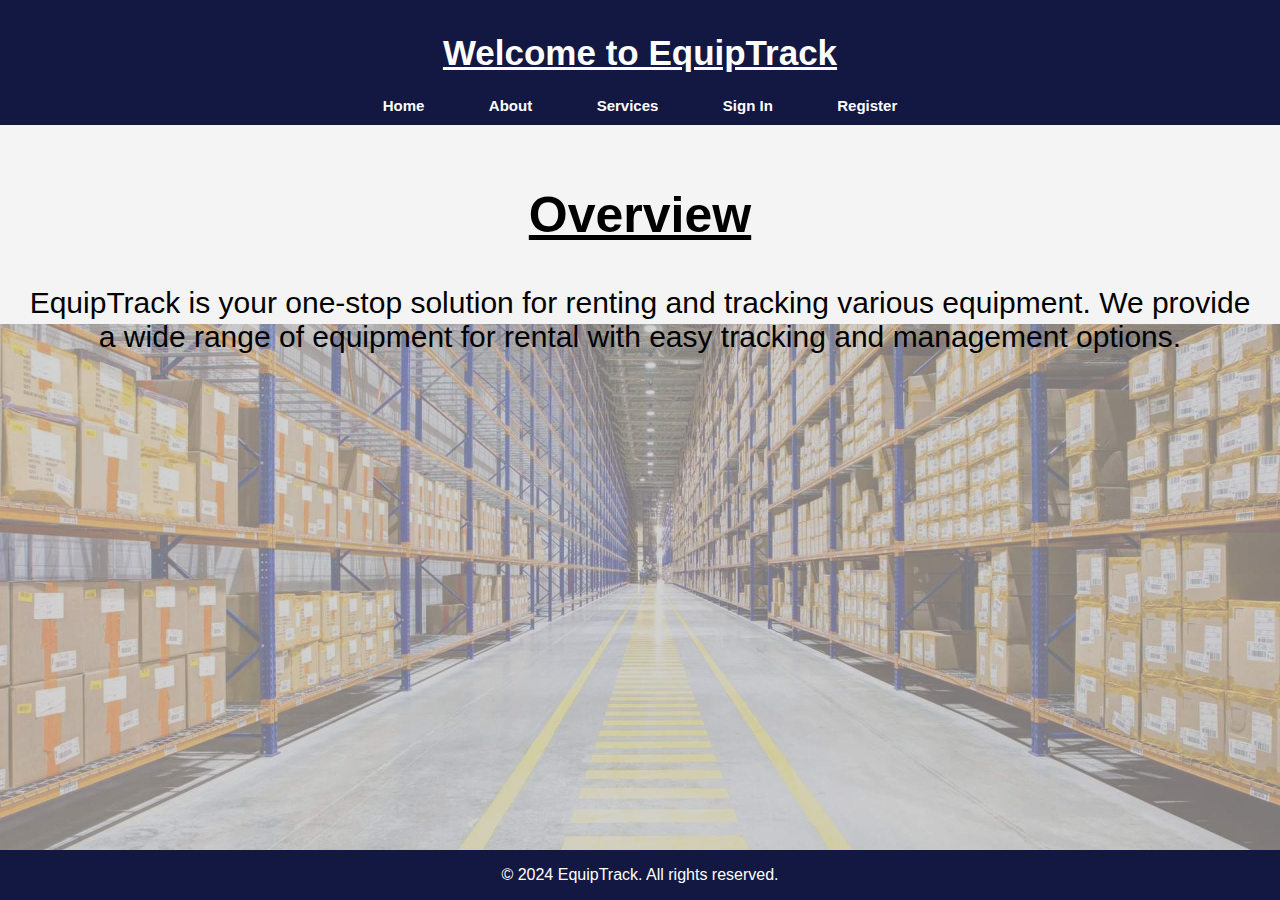
<file: index.html>
<!DOCTYPE html>
<html lang="en">
<head>
    <meta charset="UTF-8">
    <meta name="viewport" content="width=device-width, initial-scale=1.0">
    <title>EquipTrack - Home</title>
    <link rel="stylesheet" href="./styles.css">
</head>
<body>
    <img source src="./inventory.jpg" alt="">
    <div class="overlay">
        <header>
        <h1 style="font-weight: 600; font-size: 35px; text-decoration: underline;" >Welcome to EquipTrack</h1>
        <nav>
            <a href="./index.html">Home</a>
            <a href="./about.html">About</a>
            <a href="./services.html">Services</a>
            <a href="./signin.html">Sign In</a>
            <a href="./register.html">Register</a>
        </nav>
    </header>
    <main>
        <h2 style=" text-align: center; font-weight: 600; font-size: 50px; color: #000000; text-decoration: underline;">Overview</h2>
        <p style="text-align: center; justify-content: center; font-weight: 300; font-size: 30px; color: #000000;">EquipTrack is your one-stop solution for renting and tracking various equipment. We provide a wide range of equipment for rental with easy tracking and management options.</p>
    </main>
    <footer>
        <p>&copy; 2024 EquipTrack. All rights reserved.</p>
    </footer>
</body>
</html>
</file>
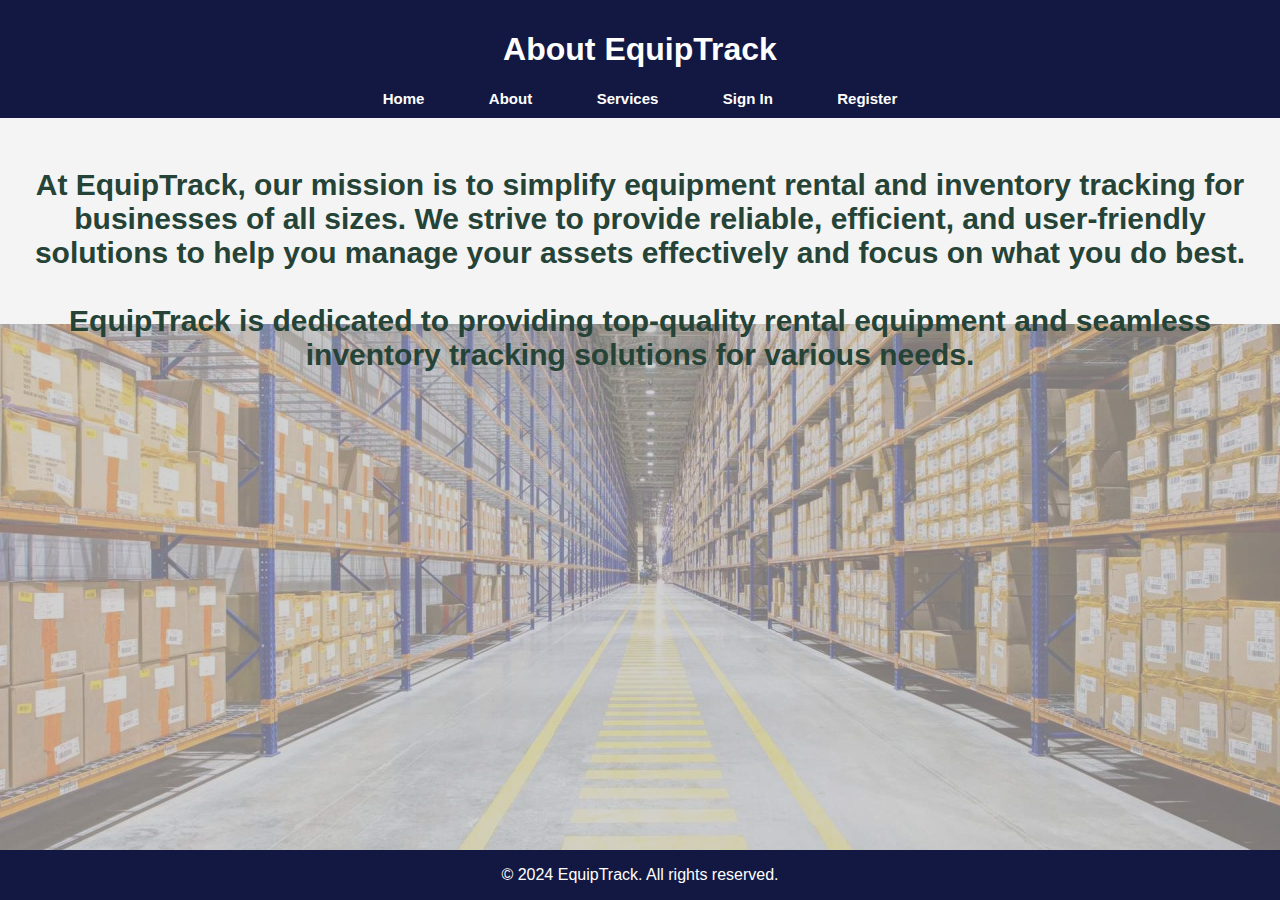
<file: about.html>
<!DOCTYPE html>
<html lang="en">
<head>
    <meta charset="UTF-8">
    <meta name="viewport" content="width=device-width, initial-scale=1.0">
    <title>EquipTrack - About</title>
    <link rel="stylesheet" href="./styles.css">
</head>
<body>
    <img source src="./inventory.jpg" alt="">
    <div class="overlay">
        <header>
        <h1>About EquipTrack</h1>
        <nav>
            <a href="./index.html">Home</a>
            <a href="./about.html">About</a>
            <a href="./services.html">Services</a>
            <a href="./signin.html">Sign In</a>
            <a href="./register.html">Register</a>
        </nav>
    </header>
    <main>
        <p style=" text-align: center; font-weight: 600; font-size: 30px; color: #254336;">At EquipTrack, our mission is to simplify equipment rental and inventory tracking for businesses of all sizes. We strive to provide reliable, efficient, and user-friendly solutions to help you manage your assets effectively and focus on what you do best.<br><br>
            EquipTrack is dedicated to providing top-quality rental equipment and seamless inventory tracking solutions for various needs.</p>
    </main>
    <footer>
        <p>&copy; 2024 EquipTrack. All rights reserved.</p>
    </footer>
</body>
</html>
</file>
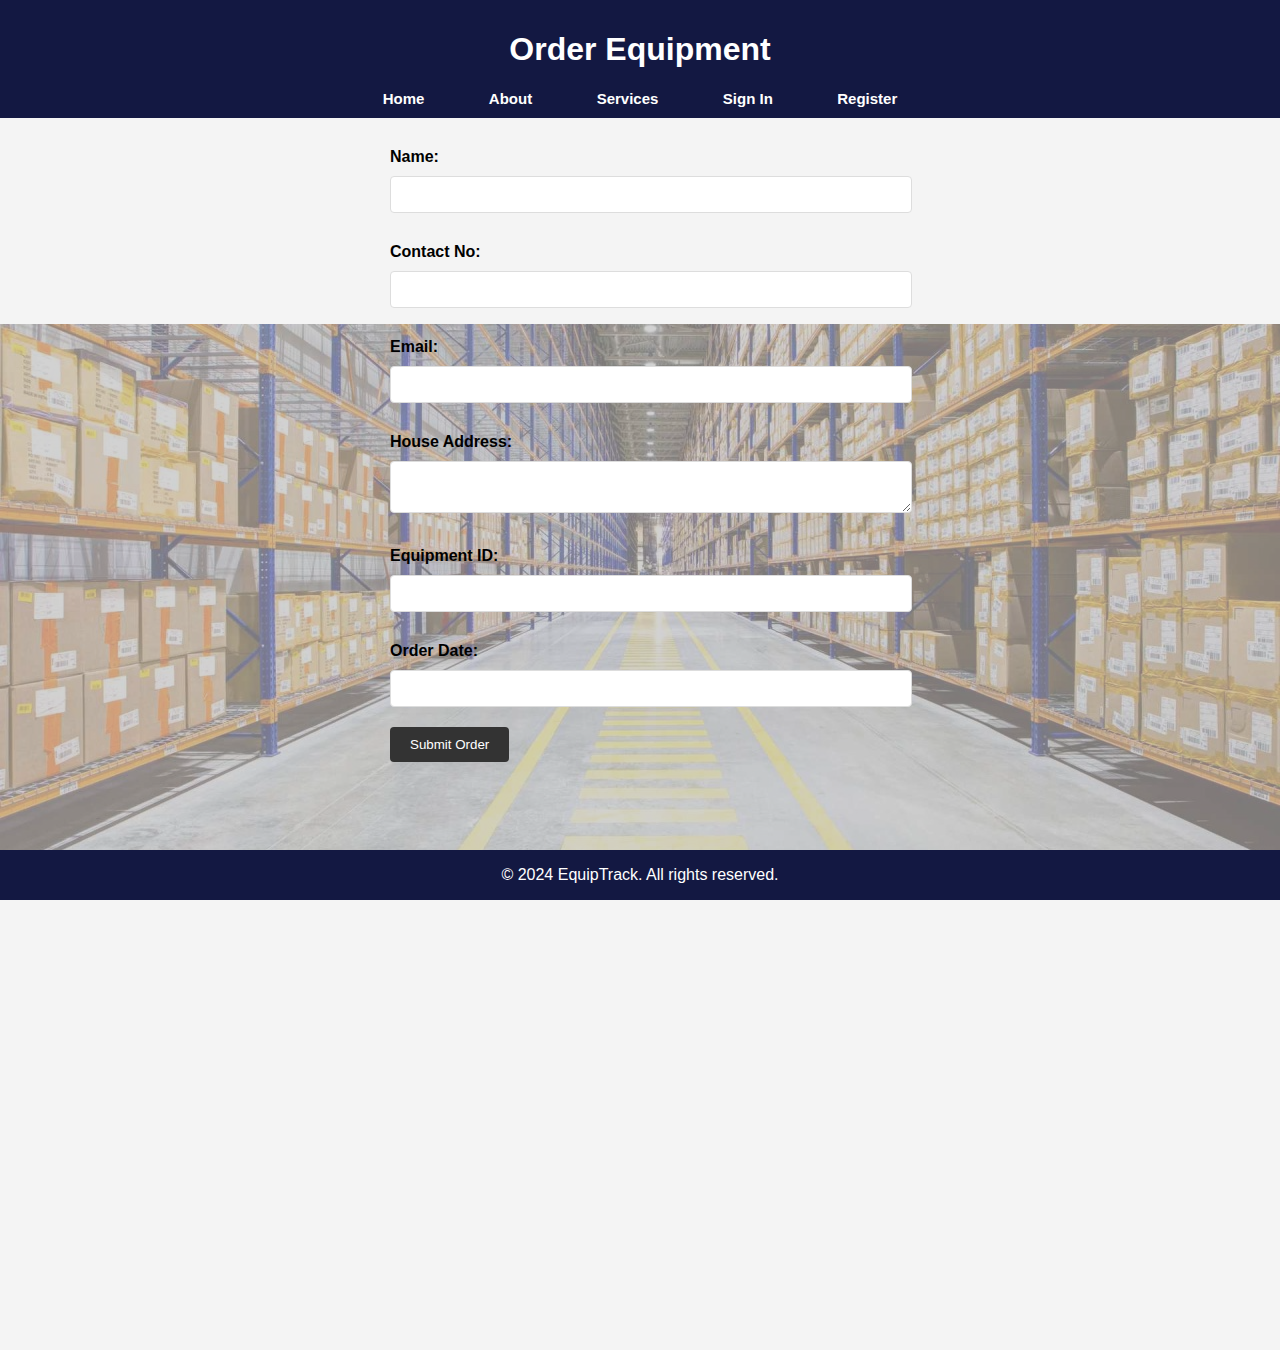
<file: order.html>
<!DOCTYPE html>
<html lang="en">
<head>
    <meta charset="UTF-8">
    <meta name="viewport" content="width=device-width, initial-scale=1.0">
    <title>EquipTrack - Order</title>
    <link rel="stylesheet" href="./styles.css">
    <style>
        body{
            overflow-y:scroll;
            height:150vh;
        }
        ::-webkit-scrollbar{
            width: 15px;
        }
        ::-webkit-scrollbar-track{
            background: #e4e4e4 ;
        }
        ::-webkit-scrollbar-thumb{
            background:rgb(117, 117, 117);
        }
    </style>
        
</head>
<body>
    <div class="img1" styles="height=150vh">
        <img source src="./inventory.jpg" alt="" >
    </div>
    <div class="overlay">
        <header>
        <h1>Order Equipment</h1>
        <nav>
            <a href="./index.html">Home</a>
            <a href="./about.html">About</a>
            <a href="./services.html">Services</a>
            <a href="./signin.html">Sign In</a>
            <a href="./register.html">Register</a>
        </nav>
    </header>
    <main>
        <form  action="./order.php" method="POST">
            <label for="customer_name">Name:</label>
            <input type="text" id="customer_name" name="customer_name" required>
            
            <label for="contact_no">Contact No:</label>
            <input type="text" id="contact_no" name="contact_no" required>
            
            <label for="email">Email:</label>
            <input type="text" id="email" name="email" required>
            
            <label for="house_address">House Address:</label>
            <textarea id="house_address" name="house_address" required></textarea>

            <label for="equipment_id">Equipment ID:</label>
            <input type="text" id="equipment_id" name="equipment_id" required>

            <label for="order_date">Order Date:</label>
            <input type="text" id="order_date" name="order_date" required>
            
            <button type="submit">Submit Order</button>
        </form>
        
    </main>
    <footer>
        <p>&copy; 2024 EquipTrack. All rights reserved.</p>
    </footer>
</body>
</html>
</file>
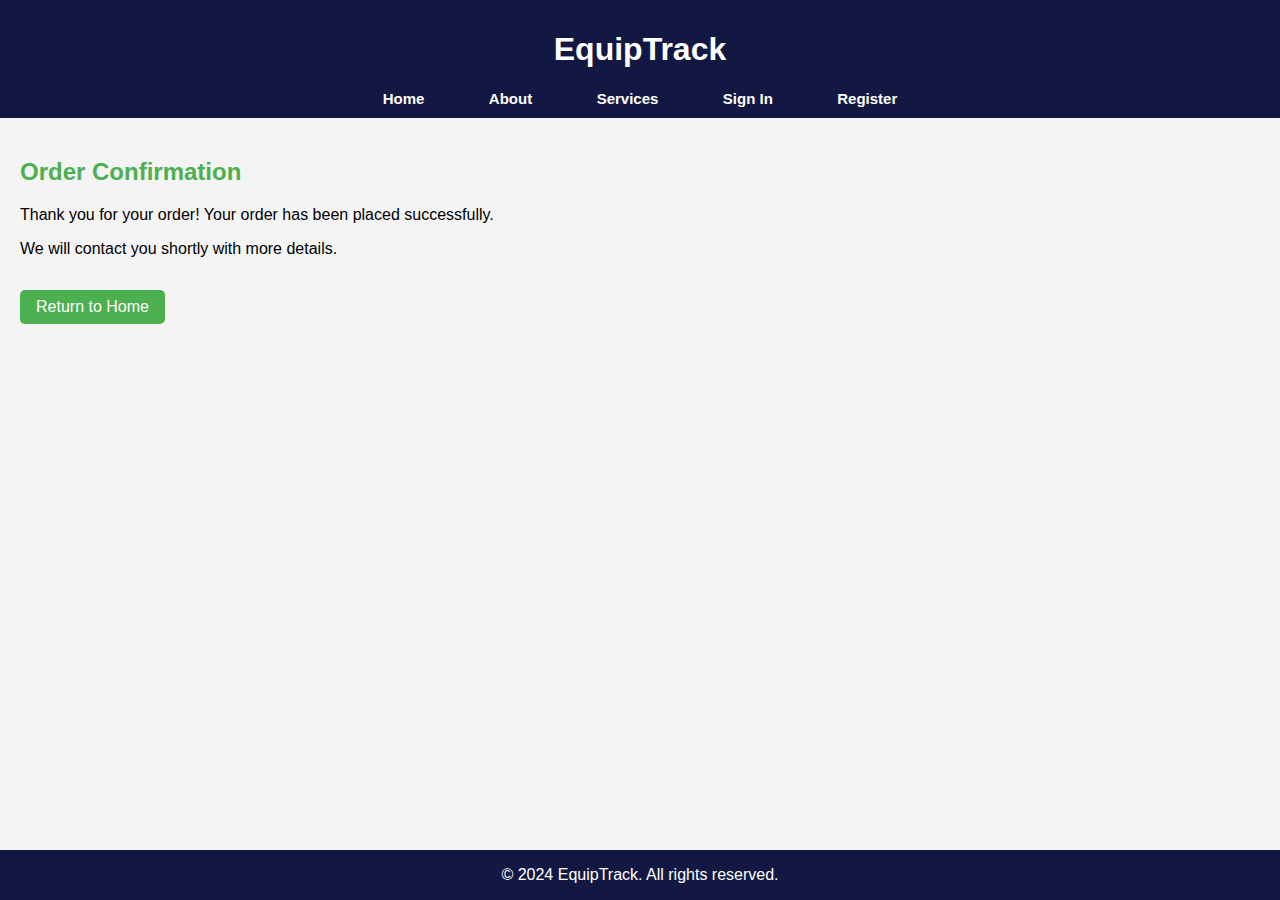
<file: order_confirmation.html>
<!DOCTYPE html>
<html lang="en">
<head>
    <meta charset="UTF-8">
    <meta name="viewport" content="width=device-width, initial-scale=1.0">
    <title>EquipTrack - Order Confirmation</title>
    <link rel="stylesheet" href="./styles.css">
</head>
<body>
    <header>
        <h1>EquipTrack</h1>
        <nav>
            <a href="./index.html">Home</a>
            <a href="./about.html">About</a>
            <a href="./services.html">Services</a>
            <a href="./signin.html">Sign In</a>
            <a href="./register.html">Register</a>
        </nav>
    </header>
    <main class="confirmation">
        <h2>Order Confirmation</h2>
        <p>Thank you for your order! Your order has been placed successfully.</p>
        <p>We will contact you shortly with more details.</p>
        <a href="./index.html" class="button">Return to Home</a>
    </main>
    <footer>
        <p>&copy; 2024 EquipTrack. All rights reserved.</p>
    </footer>
</body>
</html>
</file>
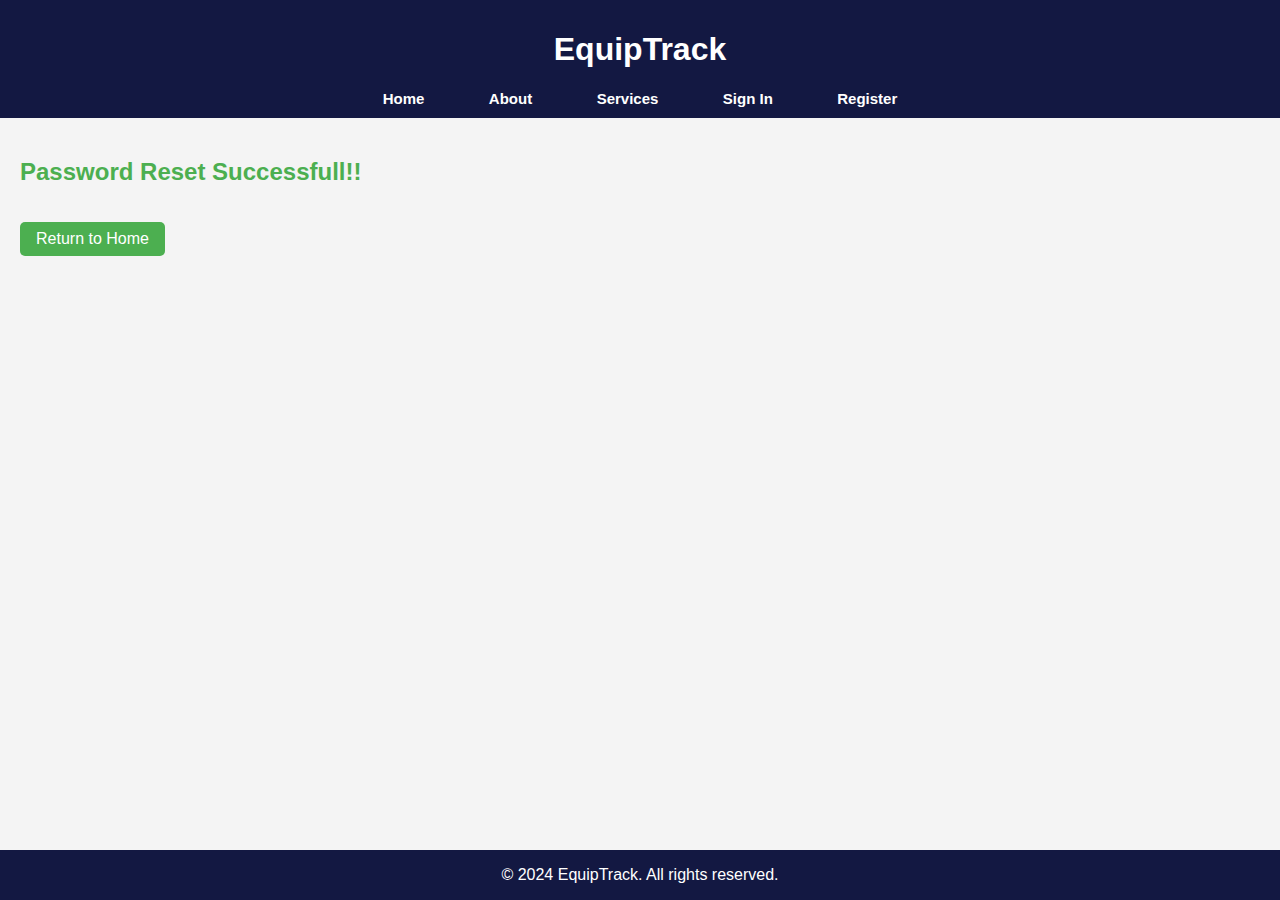
<file: password_reset_confirmation.html>
<!DOCTYPE html>
<html lang="en">
<head>
    <meta charset="UTF-8">
    <meta name="viewport" content="width=device-width, initial-scale=1.0">
    <title>EquipTrack - Password Registration Confirmation</title>
    <link rel="stylesheet" href="./styles.css">
</head>
<body>
    <header>
        <h1>EquipTrack</h1>
        <nav>
            <a href="./index.html">Home</a>
            <a href="./about.html">About</a>
            <a href="./services.html">Services</a>
            <a href="./signin.html">Sign In</a>
            <a href="./register.html">Register</a>
        </nav>
    </header>
    <main class="confirmation">
        <h2>Password Reset Successfull!!</h2>
        
        <a href="./index.html" class="button">Return to Home</a>
    </main>
    <footer>
        <p>&copy; 2024 EquipTrack. All rights reserved.</p>
    </footer>
</body>
</html>
</file>
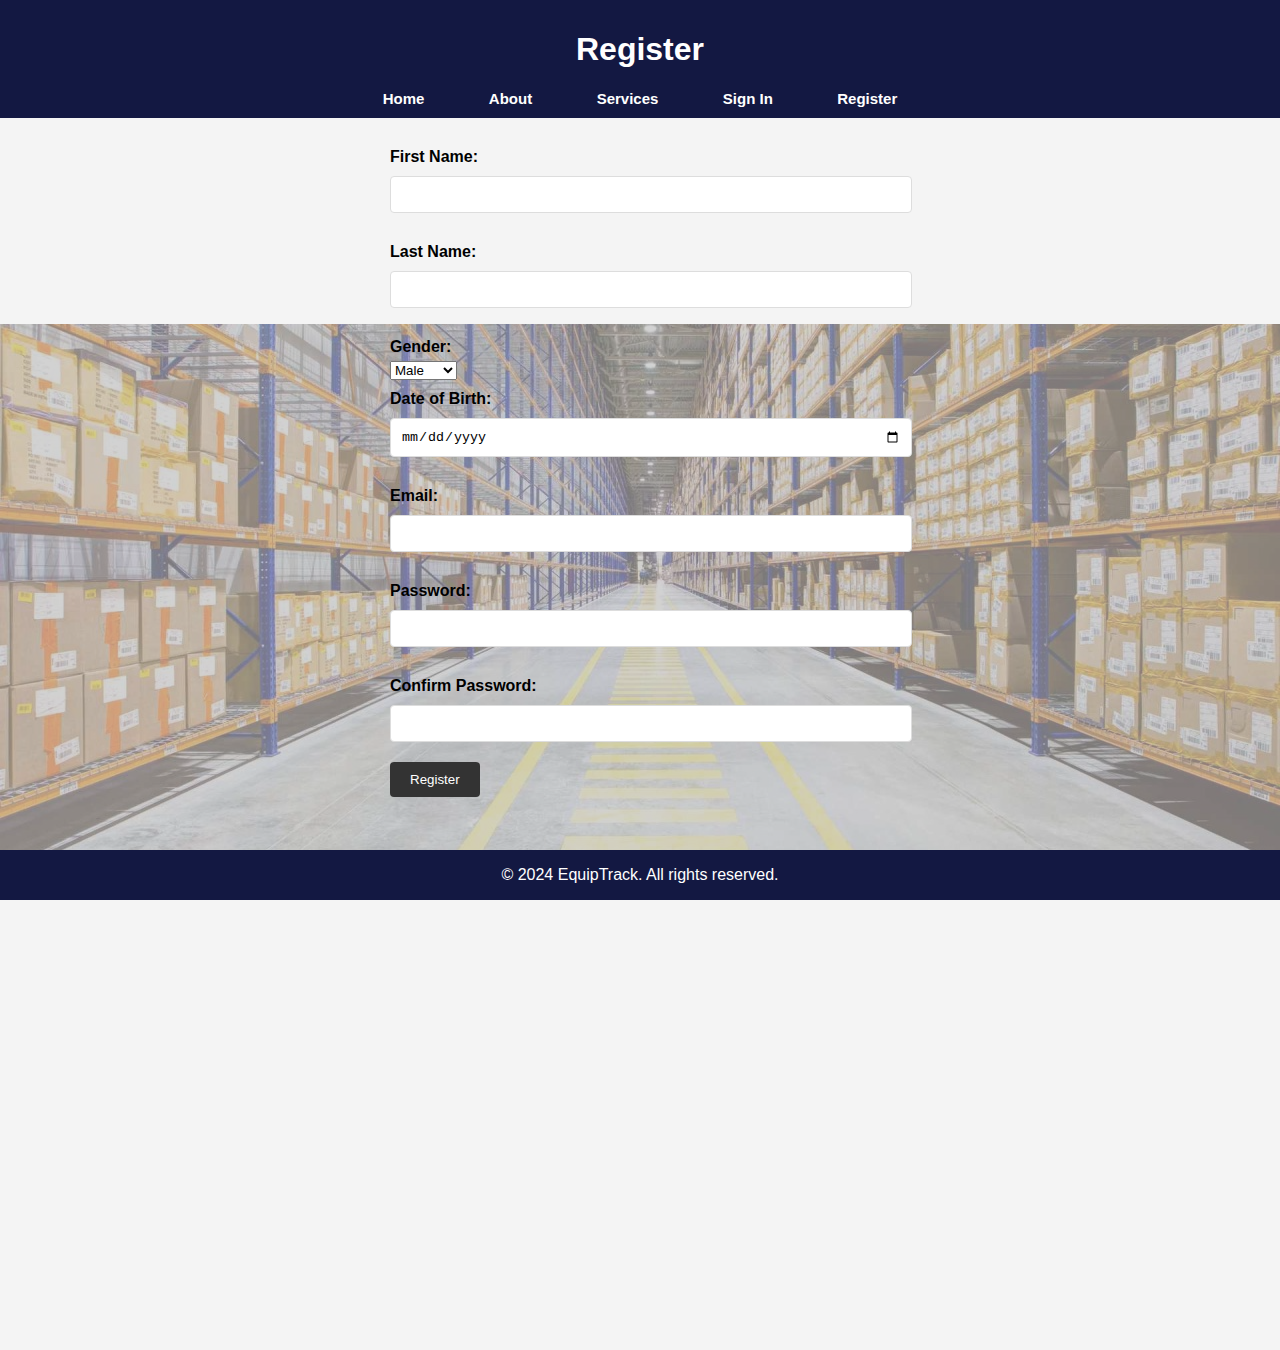
<file: register.html>
<!DOCTYPE html>
<html lang="en">
<head>
    <meta charset="UTF-8">
    <meta name="viewport" content="width=device-width, initial-scale=1.0">
    <title>EquipTrack - Register</title>
    <link rel="stylesheet" href="./styles.css">
    <style>
        body{
            overflow-y:scroll;
            height:150vh;
            overflow-x: unset;
        }
        ::-webkit-scrollbar{
            width: 15px;
        }
        ::-webkit-scrollbar-track{
            background: #e4e4e4 ;
        }
        ::-webkit-scrollbar-thumb{
            background:rgb(117, 117, 117);
        }
    </style>
</head>
<body>
    <div class="img1" styles="background-repeat: no-repeat;
    background-size: auto 150vh; 
    background-attachment: fixed;
    background-position: center center;">
        <img source src="./inventory.jpg" alt="" >
    </div>
    <header>
        <h1>Register</h1>
        <nav>
            <a href="./index.html">Home</a>
            <a href="./about.html">About</a>
            <a href="./services.html">Services</a>
            <a href="./signin.html">Sign In</a>
            <a href="./register.html">Register</a>
        </nav>
    </header>
    <main>
        <form action="./registration_confirmation.html" method="POST">
            <label for="first_name">First Name:</label>
            <input type="text" id="first_name" name="first_name" required>

            <label for="last_name">Last Name:</label>
            <input type="text" id="last_name" name="last_name" required>

            <label for="gender">Gender:</label>
            <select id="gender" name="gender" required>
                <option value="Male">Male</option>
                <option value="Female">Female</option>
                <option value="Other">Other</option>
            </select>

            <label for="dob">Date of Birth:</label>
            <input type="date" id="dob" name="dob" required>

            <label for="email">Email:</label>
            <input type="email" id="email" name="email" required>

            <label for="password">Password:</label>
            <input type="password" id="password" name="password" required>

            <label for="confirm_password">Confirm Password:</label>
            <input type="password" id="confirm_password" name="confirm_password" required>

            <button type="submit">Register</button>
        </form>
    </main>
    <footer>
        <p>&copy; 2024 EquipTrack. All rights reserved.</p>
    </footer>
</body>
</html>
</file>
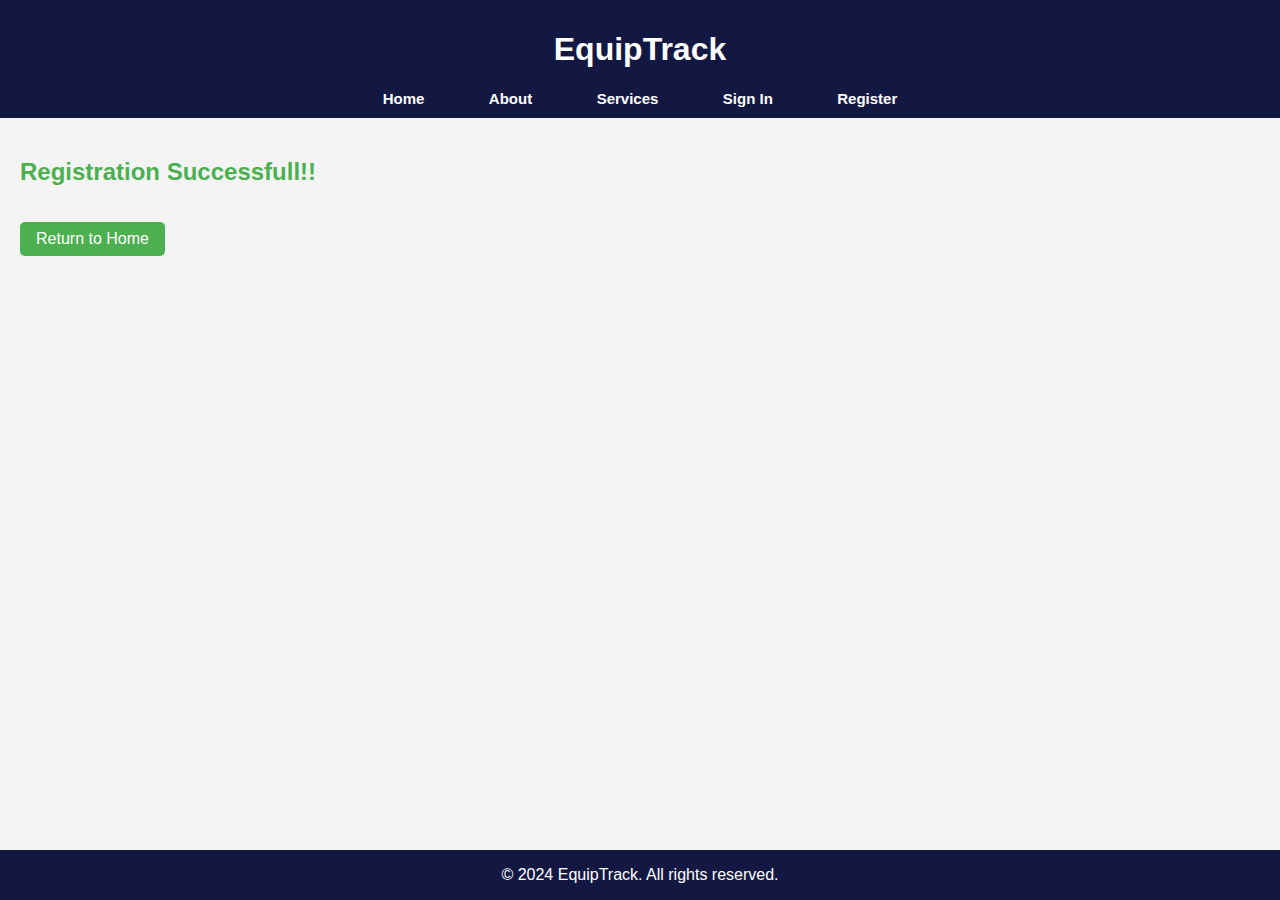
<file: registration_confirmation.html>
<!DOCTYPE html>
<html lang="en">
<head>
    <meta charset="UTF-8">
    <meta name="viewport" content="width=device-width, initial-scale=1.0">
    <title>EquipTrack - Registration Confirmation</title>
    <link rel="stylesheet" href="./styles.css">
</head>
<body>
    <header>
        <h1>EquipTrack</h1>
        <nav>
            <a href="./index.html">Home</a>
            <a href="./about.html">About</a>
            <a href="./services.html">Services</a>
            <a href="./signin.html">Sign In</a>
            <a href="./register.html">Register</a>
        </nav>
    </header>
    <main class="confirmation">
        <h2>Registration Successfull!!</h2>
        
        <a href="./index.html" class="button">Return to Home</a>
    </main>
    <footer>
        <p>&copy; 2024 EquipTrack. All rights reserved.</p>
    </footer>
</body>
</html>
</file>
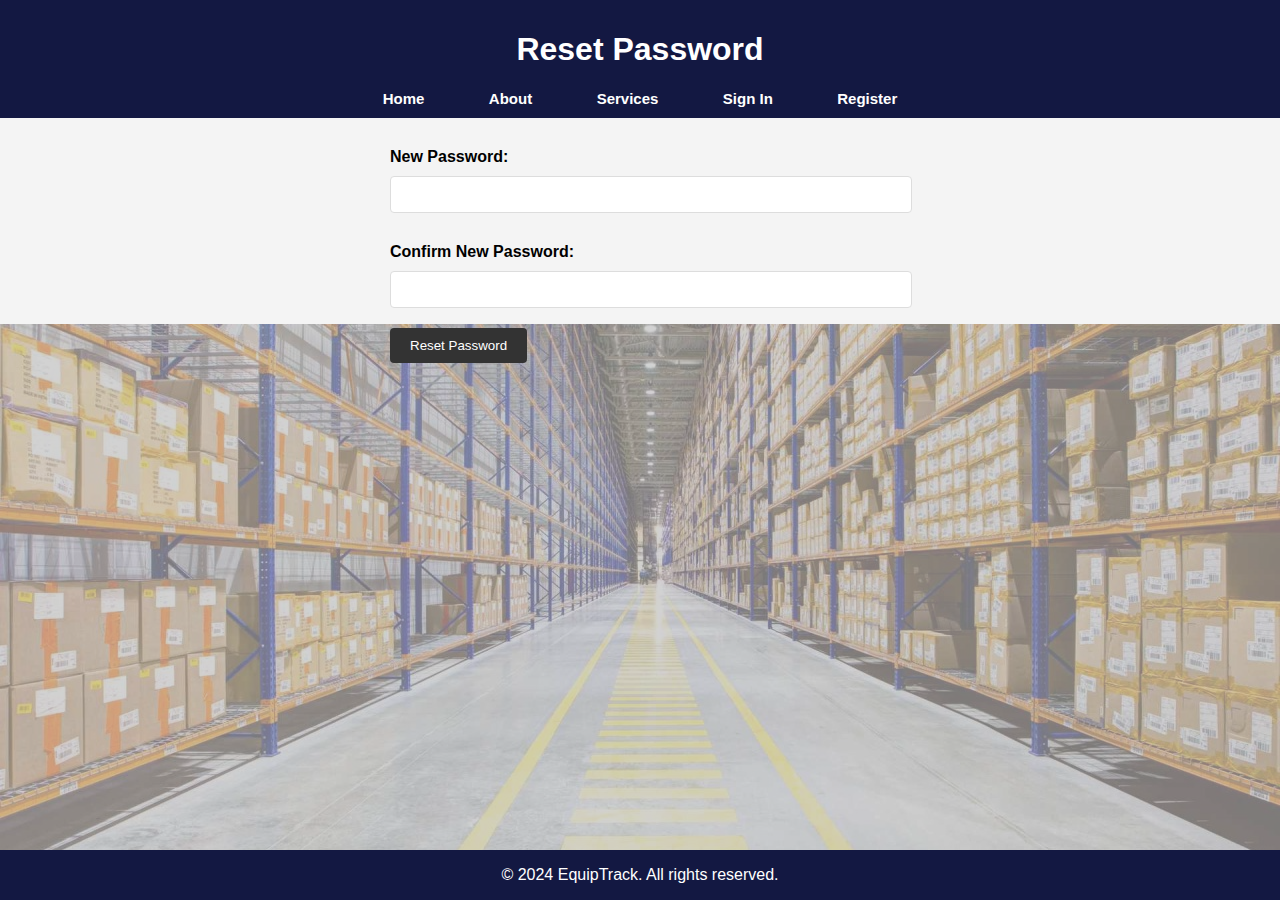
<file: reset_password.html>
<!DOCTYPE html>
<html lang="en">
<head>
    <meta charset="UTF-8">
    <meta name="viewport" content="width=device-width, initial-scale=1.0">
    <title>EquipTrack - Reset Password</title>
    <link rel="stylesheet" href="./styles.css">
</head>
<body>
    <img source src="./inventory.jpg" alt="">
    <div class="overlay">
    <header>
        <h1>Reset Password</h1>
        <nav>
            <a href="./index.html">Home</a>
            <a href="./about.html">About</a>
            <a href="./services.html">Services</a>
            <a href="./signin.html">Sign In</a>
            <a href="./register.html">Register</a>
        </nav>
    </header>
    <main>
        <form action="./reset_password.php" method="POST">
            <label for="new_password">New Password:</label>
            <input type="password" id="new_password" name="new_password" required>
            
            <label for="confirm_new_password">Confirm New Password:</label>
            <input type="password" id="confirm_new_password" name="confirm_new_password" required>
            
            <button type="submit">Reset Password</button>
        </form>
    </main>
    <footer>
        <p>&copy; 2024 EquipTrack. All rights reserved.</p>
    </footer>
</body>
</html>
</file>
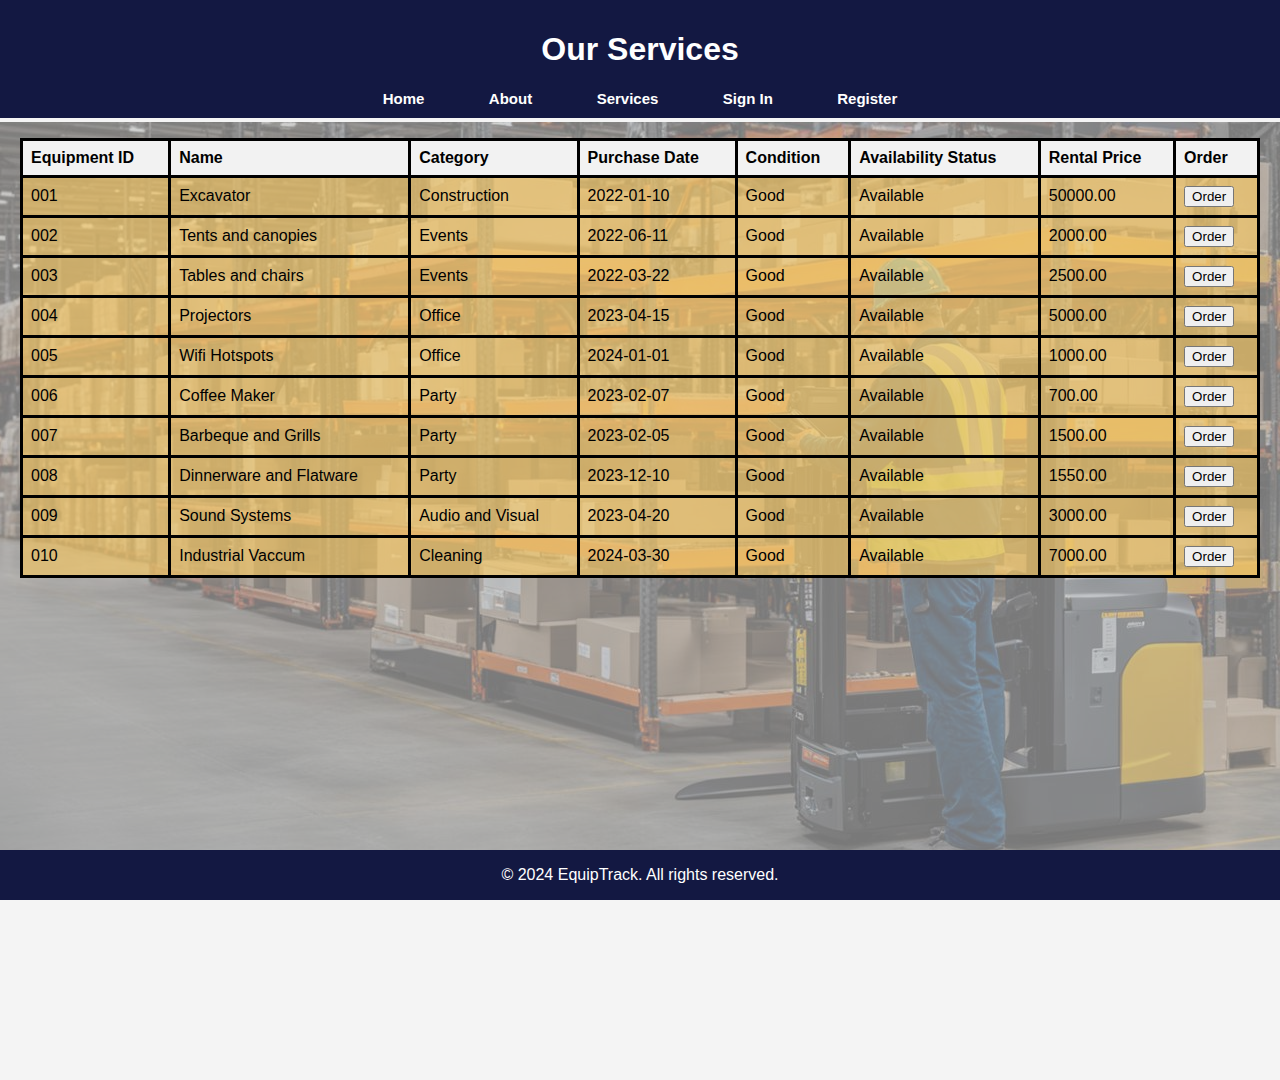
<file: services.html>
<!DOCTYPE html>
<html lang="en">
<head>
    <meta charset="UTF-8">
    <meta name="viewport" content="width=device-width, initial-scale=1.0">
    <title>EquipTrack - Services</title>
    <link rel="stylesheet" href="./styles.css">
    <style>
        body{
            overflow-y:scroll;
            height:120vh;
            background-image: url('C:\xampp\htdocs\eqp.jpg');
            background-size: cover;
            background-repeat: no-repeat;
            background-attachment: fixed;
            background-position: center;
            margin: 0;
            padding: 0;
        }
        
        ::-webkit-scrollbar{
            width: 15px;
        }
        ::-webkit-scrollbar-track{
            background: #e4e4e4 ;
        }
        ::-webkit-scrollbar-thumb{
            background:rgb(117, 117, 117);
        }
    </style>
</head>
<body>
    <img source src="./eqp.jpg" alt="">
    <div class="overlay">
        <header>
        <h1>Our Services</h1>
        <nav>
            <a href="./index.html">Home</a>
            <a href="./about.html">About</a>
            <a href="./services.html">Services</a>
            <a href="./signin.html">Sign In</a>
            <a href="./register.html">Register</a>
        </nav>
    </header>
    <main>
        <table>
            <thead>
                <tr>
                    <th>Equipment ID</th>
                    <th>Name</th>
                    <th>Category</th>
                    <th>Purchase Date</th>
                    <th>Condition</th>
                    <th>Availability Status</th>
                    <th>Rental Price</th>
                    <th>Order</th>
                </tr>
            </thead>
            <tbody>
                <tr>
                    <td>001</td>
                    <td>Excavator</td>
                    <td>Construction</td>
                    <td>2022-01-10</td>
                    <td>Good</td>
                    <td>Available</td>
                    <td>50000.00</td>
                    <td><a href="./order.html"><button>Order</button></a></td>
                </tr><tr>
                    <td>002</td>
                    <td>Tents and canopies</td>
                    <td>Events</td>
                    <td>2022-06-11</td>
                    <td>Good</td>
                    <td>Available</td>
                    <td>2000.00</td>
                    <td><a href="./order.html"><button>Order</button></a></td>
                </tr>
                <tr>
                    <td>003</td>
                    <td>Tables and  chairs</td>
                    <td>Events</td>
                    <td>2022-03-22</td>
                    <td>Good</td>
                    <td>Available</td>
                    <td>2500.00</td>
                    <td><a href="./order.html"><button>Order</button></a></td>
                </tr>
                <tr>
                    <td>004</td>
                    <td>Projectors</td>
                    <td>Office</td>
                    <td>2023-04-15</td>
                    <td>Good</td>
                    <td>Available</td>
                    <td>5000.00</td>
                    <td><a href="./order.html"><button>Order</button></a></td>
                </tr>
                <tr>
                    <td>005</td>
                    <td>Wifi Hotspots</td>
                    <td>Office</td>
                    <td>2024-01-01</td>
                    <td>Good</td>
                    <td>Available</td>
                    <td>1000.00</td>
                    <td><a href="./order.html"><button>Order</button></a></td>
                </tr>
                <tr>
                    <td>006</td>
                    <td>Coffee Maker</td>
                    <td>Party</td>
                    <td>2023-02-07</td>
                    <td>Good</td>
                    <td>Available</td>
                    <td>700.00</td>
                    <td><a href="./order.html"><button>Order</button></a></td>
                </tr>
                <tr>
                    <td>007</td>
                    <td>Barbeque and Grills</td>
                    <td>Party</td>
                    <td>2023-02-05</td>
                    <td>Good</td>
                    <td>Available</td>
                    <td>1500.00</td>
                    <td><a href="./order.html"><button>Order</button></a></td>
                </tr>
                <tr>
                    <td>008</td>
                    <td>Dinnerware and Flatware</td>
                    <td>Party</td>
                    <td>2023-12-10</td>
                    <td>Good</td>
                    <td>Available</td>
                    <td>1550.00</td>
                    <td><a href="./order.html"><button>Order</button></a></td>
                </tr>
                <tr>
                    <td>009</td>
                    <td>Sound Systems</td>
                    <td>Audio and Visual</td>
                    <td>2023-04-20</td>
                    <td>Good</td>
                    <td>Available</td>
                    <td>3000.00</td>
                    <td><a href="./order.html"><button>Order</button></a></td>
                </tr>
                <tr>
                    <td>010</td>
                    <td>Industrial Vaccum</td>
                    <td>Cleaning</td>
                    <td>2024-03-30</td>
                    <td>Good</td>
                    <td>Available</td>
                    <td>7000.00</td>
                    <td><a href="./order.html"><button>Order</button></a></td>
                </tr>
            
            </tbody>
        </table>
        
    </main>
    <footer>
        <p>&copy; 2024 EquipTrack. All rights reserved.</p>
    </footer>
</body>
</html>
</file>
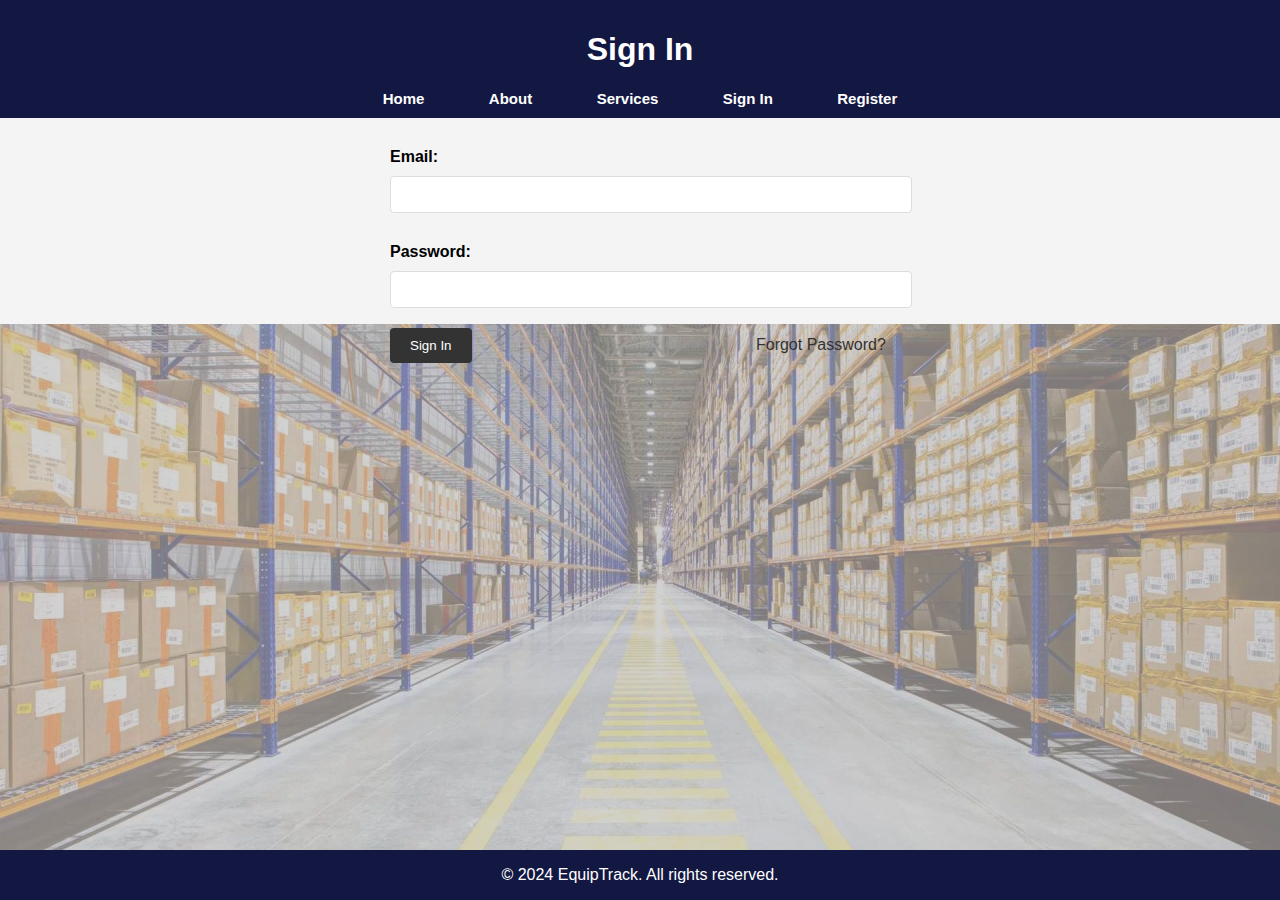
<file: signin.html>
<!DOCTYPE html>
<html lang="en">

<head>
    <meta charset="UTF-8">
    <meta name="viewport" content="width=device-width, initial-scale=1.0">
    <title>EquipTrack - Sign In</title>
    <link rel="stylesheet" href="./styles.css">
</head>

<body>
    <img source src="./inventory.jpg" alt="">
    <div class="overlay">
        <header>
            <h1>Sign In</h1>
            <nav>
                <a href="./index.html">Home</a>
                <a href="./about.html">About</a>
                <a href="./services.html">Services</a>
                <a href="./signin.html">Sign In</a>
                <a href="./register.html">Register</a>
            </nav>
        </header>
        <main>
            <form action="./signin.php" method="POST">
                <label for="email">Email:</label>
                <input type="email" id="email" name="email" required>

                <label for="password">Password:</label>
                <input type="password" id="password" name="password" required>

                <button type="submit">Sign In</button>
                <span class="forgot-password" style="margin-left: 280px;">
                    <a href="./reset_password.html">Forgot Password?</a>
                </span>
            </form>
            
        </main>
        <footer>
            <p>&copy; 2024 EquipTrack. All rights reserved.</p>
        </footer>
</body>

</html>
</file>
<file: styles.css>
body {
    font-family: Arial, sans-serif;
    margin: 0;
    padding: 0;
    background-color: #f4f4f4;
}

img {
    position: absolute;
    right: 0;
    bottom: 0;
    
    z-index: -1; /* Move the video behind other content */
    filter:brightness(70%);
    opacity: 0.5;
    padding-bottom: 10px;
}


.overlay {
    position: absolute;
    top: 0;
    left: 0;
    width: 100%;
    height: 100%;
    z-index: 1; /* Keep the overlay on top of the video */
}

header {
    background-color: #131842;
    color: #fff;
    padding: 10px 0;
    text-align: center;
}

nav a {
    color: #fff;
    margin: 0 15px;
    text-decoration: none;
    font-weight: 600;
    border-radius: 20px;
    padding: 6px 15px;
    font-size: 15px;
}

nav a:hover,
nav a.active {
    background: #7776b3;
    color: white;
}
main {
    padding: 20px;
}

footer {
    background-color: #131842;
    color: #fff;
    text-align: center;
    padding: 0 0;
    position: fixed;
    width: 100%;
    bottom: 0;
}

table {
    width: 100%;
    border-collapse: collapse;
    margin-bottom: 20px;
    background-color: #fcc95c98;
}

table, th, td {
    border: 3px solid #000000;
}

th, td {
    padding: 8px;
    text-align: left;
}

th {
    background-color: #f2f2f2;
}

form {
    max-width: 500px;
    margin: 0 auto;
}

form label {
    display: block;
    margin: 10px 0 5px;
    font-weight: 900;
}

form input, form textarea {
    width: 100%;
    padding: 10px;
    margin: 5px 0 20px;
    border: 1px solid #ddd;
    border-radius: 4px;
}

form button {
    padding: 10px 20px;
    background-color: #333;
    color: #fff;
    border: none;
    border-radius: 4px;
    cursor: pointer;
}

form button:hover {
    background-color: #555;
}
/* Add this to the existing styles.css file */

.forgot-password {
    text-align: right;
    margin-top: 10px;
}

.forgot-password a {
    color: #333;
    text-decoration: none;
}

.forgot-password a:hover {
    text-decoration: underline;
}
.img1{
    max-height: fit-content;
    max-width: fit-content;
}
.confirmation h2 {
    color: #4CAF50;
}

.confirmation p {
    margin: 1em 0;
}

.confirmation .button {
    display: inline-block;
    padding: 0.5em 1em;
    background-color: #4CAF50;
    color: #fff;
    text-decoration: none;
    border-radius: 5px;
    margin-top: 1em;
}

.confirmation .button:hover {
    background-color: #45a049;
}
</file>
